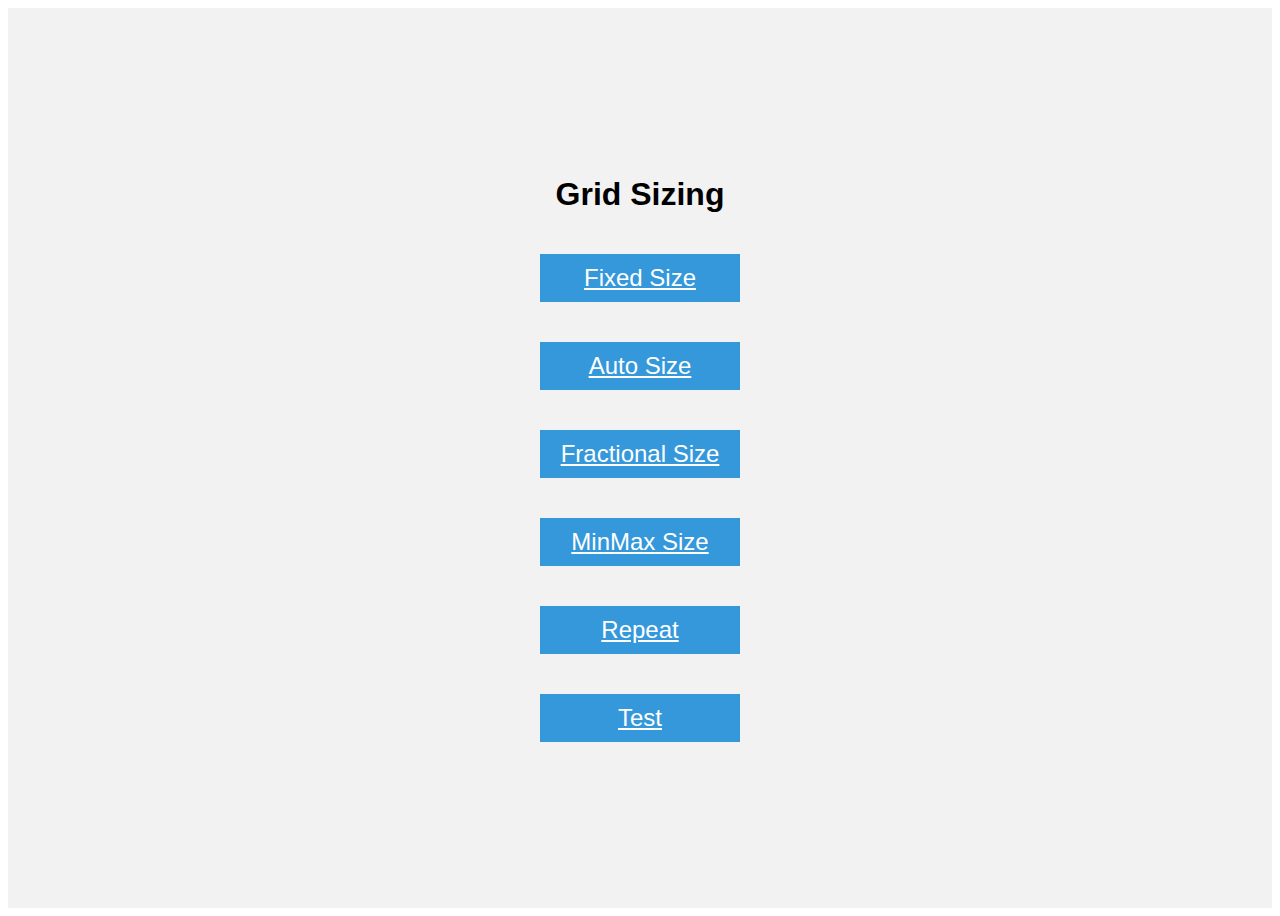
<file: 10.1 Grid Sizing/index.html>
<!DOCTYPE html>
<html lang="en">

<head>
  <meta charset="UTF-8">
  <meta name="google" content="notranslate">
  <meta name="viewport" content="width=device-width, initial-scale=1.0">
  <title>Grid Fundamentals</title>
  <style>
    body {
      font-family: sans-serif;
    }

    .container {
      display: flex;
      justify-content: center;
      align-items: center;
      flex-direction: column;
      height: 100vh;
      background-color: #f2f2f2;
    }

    .item {
      width: 200px;
      margin: 20px;
      background-color: #3498db;
      color: #fff;
      text-align: center;
      line-height: 2;
      font-size: 24px;
    }
  </style>
</head>

<body>
  <div class="container">
    <h1>Grid Sizing</h1>
    <a class="item" href="./fixed-size.html">Fixed Size</a>
    <a class="item" href="./auto-size.html">Auto Size</a>
    <a class="item" href="./fractional-size.html">Fractional Size</a>
    <a class="item" href="./minmax-size.html">MinMax Size</a>
    <a class="item" href="./repeat.html">Repeat</a>
    <a class="item" href="./test.html">Test</a>


  </div>
</body>

</html>
</file>
